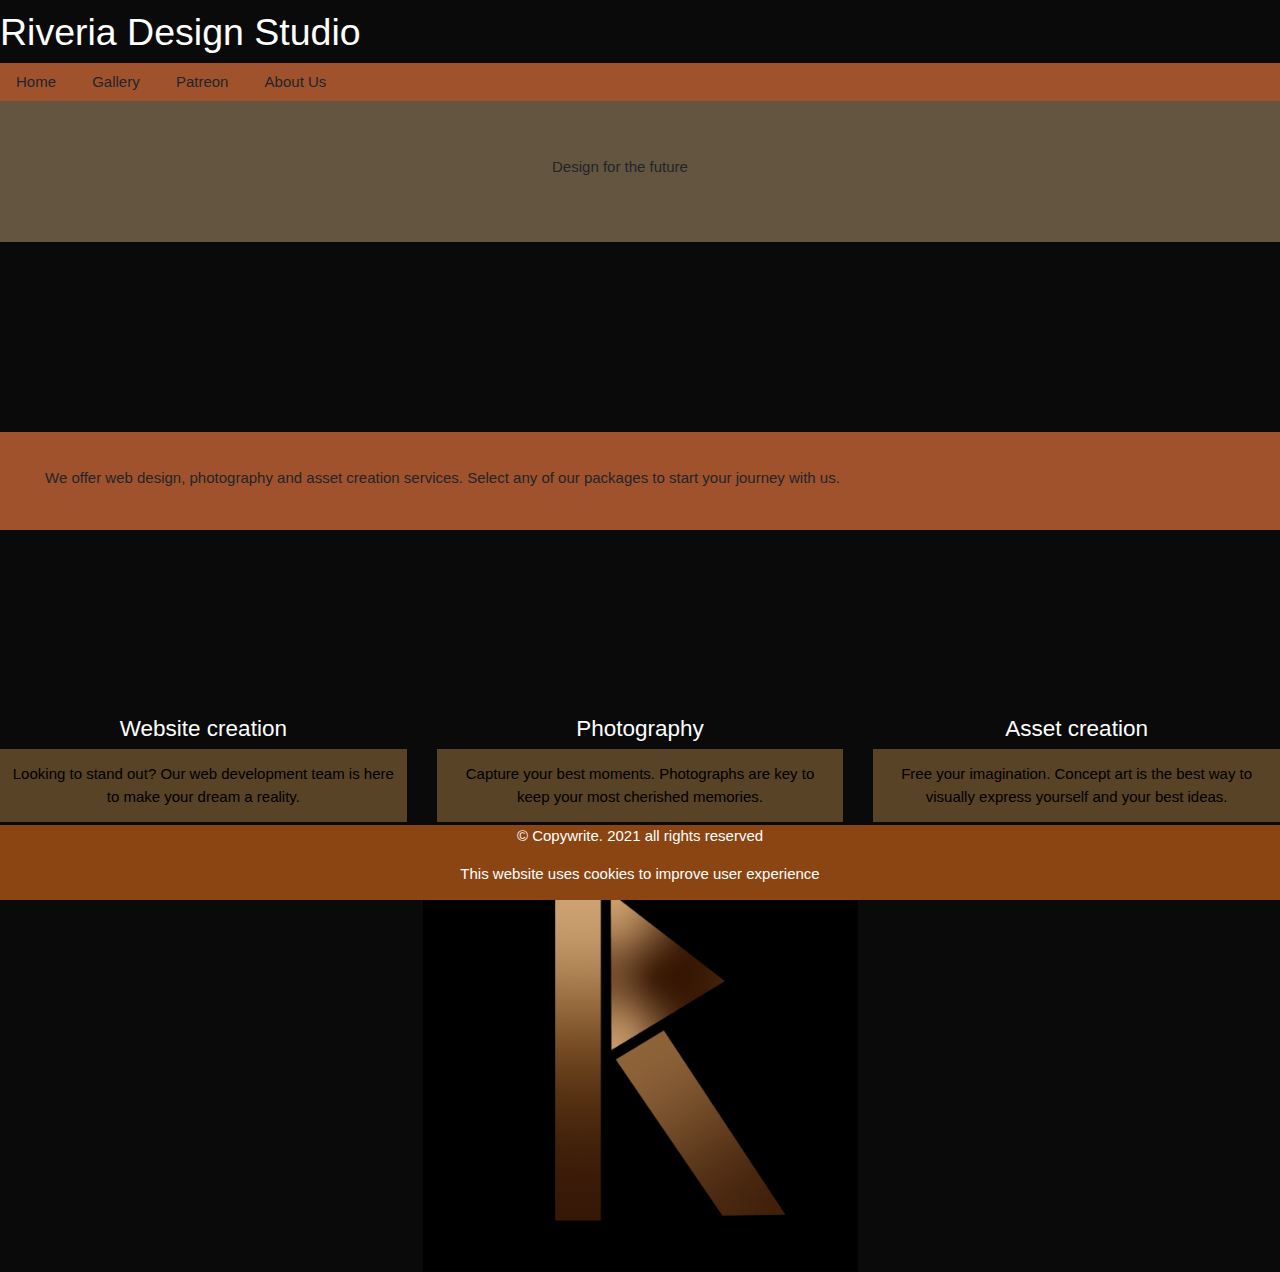
<file: index.html>
<!DOCTYPE html>

<html>
    <head>
        <title>Riveria Design Studio</title>
        <meta name="viewport" content="width=device-width, initial-scale=1">
        <link rel="stylesheet" href="https://maxcdn.bootstrapcdn.com/bootstrap/4.5.2/css/bootstrap.min.css">       
        <script src="https://ajax.googleapis.com/ajax/libs/jquery/3.5.1/jquery.min.js"></script>      
        <script src="https://cdnjs.cloudflare.com/ajax/libs/popper.js/1.16.0/umd/popper.min.js"></script>        
        <script src="https://maxcdn.bootstrapcdn.com/bootstrap/4.5.2/js/bootstrap.min.js"></script>       

        <link rel="stylesheet" href="css/all-pages.css"/>
        <link rel="stylesheet" href="https://www.w3schools.com/w3css/4/w3.css"> 
    </head>

    <body class="body-bg">
        <header>            
            <div class="container-fluid">
                <div class="row"> 
                    <div class="pg-head">                   
                        <h1 class="h1">Riveria Design Studio</h1>                    
                    </div>       
                    
                </div>
            </div>
            <div class="nav-bar">

                <a href="index.html" class="w3-bar-item w3-button">Home</a>
                <a href="gallery.html" class="w3-bar-item w3-button">Gallery</a>
                <a href="https://www.patreon.com/user?u=56908235" class="w3-bar-item w3-button">Patreon</a>
                <a href="about.html" class="w3-bar-item w3-button">About Us</a>
                
            </div>    

                        
        </header>

        <div class="container-fluid-one">
                                
            <p class="prgh">Design for the future</p>                                 
           
        </div>
        <div class="break"></div>

        <div class="container-fluid-two">
            <p>We offer web design, photography and asset creation services. Select any of
               our packages to start your journey with us.
            </p>
        </div>

        <div class="break"></div> 

        <div class="container-fluid-three">
            <div class="row">

                <div class="col-md-4 col-sm-4">
                    <h4 class="h4">Website creation</h4>
                    <p class="p3">Looking to stand out? Our web development team is here 
                       to make your dream a reality.
                    </p>
                </div>

                <div class="col-md-4 col-sm-4">
                    <h4 class="h4">Photography</h4>
                    <p class="p3">Capture your best moments. Photographs are key to keep
                       your most cherished memories.
                    </p>
                </div>
                    
                <div class="col-md-4 col-sm-4">
                    <h4 class="h4">Asset creation</h4>
                        <p class="p3">
                            Free your imagination. Concept art is the best way to
                            visually express yourself and your best ideas. 
                        </p>
                </div>

            </div>
        </div> 
        
        <div>
            <img class="mx-auto d-block" src="images/logo 3.png" width="435 px" height="435 px"/>
        </div>       
            
               


        <footer>
            <div class="footer">    
                <p>© Copywrite. 2021 all rights reserved</p>
                <p>This website uses cookies to improve user experience</p>                  
            </div>
        </footer>
    </body>



















</html>
</file>
<file: css/all-pages.css>
.prgh{
    background-color: rgb(100, 85, 64);
    text-align: center;
    padding: 55px 255px 63.5px 215px;
    align-items: center;
}

.nav-p{
  float: right;
  padding-right: 0px;
  padding-left: auto;
}

.mySlides {
  display:none;
}

.container-p1 {
  background-color: peru;
  padding: 145px 125px 186.5px 125px;
}

.p1 {
  text-align: center;
}

.p2 {
  text-align: center;
}

.footer {
  position: fixed;
  left: 0;
  bottom: 0;
  width: 100%;
  background-color:saddlebrown;
  color: white;
  text-align: center;
}

.nav-bar {
  background-color: sienna;
}

.body-bg {
  background-color: rgba(0, 0, 0, 0.959);
}

.pg-head {
  color: white;
}

.h2{
  color: white;
  text-align: center;
}

.break {
  padding-top: 175px;
}

.container-fluid-two {
  background-color:sienna;
  padding-right: 135 px;
  padding-left: 45px;
  padding-top: 35px;
  padding-bottom: 25px;
  text-align: left;
}

.h4 {
  text-align: center;
  color: white;
}

.p3 {
  background-color: rgb(88, 67, 38);
  color: rgb(0, 0, 0);
  padding-top: 14px;
  padding-bottom: 14px;
  padding-left: 11px;
  padding-right: 11px;
  text-align: center;
}
</file>
